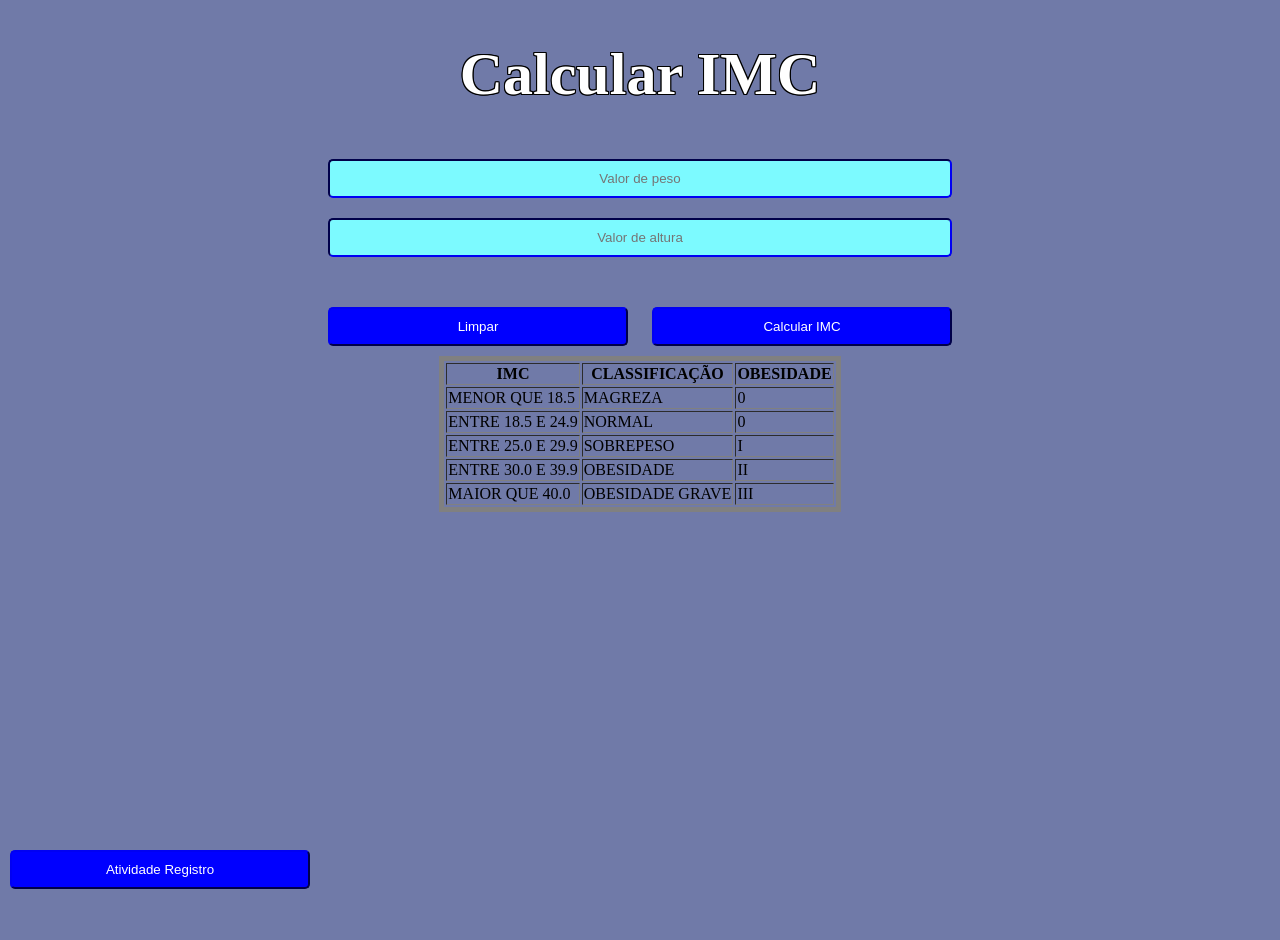
<file: imc.html>
<!DOCTYPE html>
<html lang="pt-br">
  <head>
    <meta charset="UTF-8" />
    <meta name="viewport" content="width=device-width, initial-scale=1.0" />
    <title>Calcular IMC</title>

        <link rel="stylesheet" href="public/imcstyle.css">

    <script src="public/imcscript.js" defer></script>
  </head>
  <body>
    <center>
      <h1
        style="color: white;text-shadow: 1px 0 0 black, -1px 0 0 black, 0 1px 0 black, 0 -1px 0 black, 1px 1px black, -1px -1px 0 black, 1px -1px 0 black, -1px 1px 0 black;font-size: 60px;"
      >
        Calcular IMC
      </h1>

      <input type="number" id="peso" placeholder="Valor de peso" />
      <br />
      <input type="number" id="altura" placeholder="Valor de altura" />
      <p id="resultado" style="font-size: 30px;"></p>
      <button type="button" onclick="limpar()">Limpar</button>
      <button type="button" onclick="imc()">Calcular IMC</button>
      <table border="5px" style="border-style: solid;">
        <tr>
          <th>IMC</th>
          <th>CLASSIFICAÇÃO</th>
          <th>OBESIDADE</th>
        </tr>
        <tr>
          <td>MENOR QUE 18.5</td>
          <td>MAGREZA</td>
          <td>0</td>
        </tr>
        <tr>
          <td>ENTRE 18.5 E 24.9</td>
          <td>NORMAL</td>
          <td>0</td>
        </tr>
        <tr>
          <td>ENTRE 25.0 E 29.9</td>
          <td>SOBREPESO</td>
          <td>I</td>
        </tr>
        <tr>
          <td>ENTRE 30.0 E 39.9</td>
          <td>OBESIDADE</td>
          <td>II</td>
        </tr>
        <tr>
          <td>MAIOR QUE 40.0</td>
          <td>OBESIDADE GRAVE</td>
          <td>III</td>
        </tr>
      </table>
    </center>
	<footer>
 <button onclick="window.open('registro.html','_self');">
      Atividade Registro
    </button>
	</footer>
  </body>
</html>
</file>
<file: public/imcstyle.css>
body {
        background-color: #707AA8;
      }
      div {
        background-color: #91b8c9;
        font-family: Arial, Helvetica, sans-serif;
        padding: 15px;
        width: 500px;
        text-align: center;
      }

      button {
        border-radius: 5px;
        width: 300px;
        padding: 10px;
        margin: 10px;
        background-color: blue;
        border-color: #00009E;
        color: white;
      }
      input {
        border-radius: 5px;
        width: 600px;
        padding: 10px;
        margin: 10px;
        text-align: center;
        background-color: #7CFAFF;
        border-color: #00009E;
      }

      input::-webkit-outer-spin-button,
      input::-webkit-inner-spin-button {
        -webkit-appearance: none;
        margin: 0;
      }

      input[type="number"] {
        -moz-appearance: textfield;
      }
  
html{ height:100%; }
body{ min-height:100%; padding:0; margin:0; position:relative; }

body::after{ content:''; display:block; height:100px; }	

footer{ 
  position:absolute; 
  bottom:0; 
  width:100%; 
  height:100px; 
}
</file>
